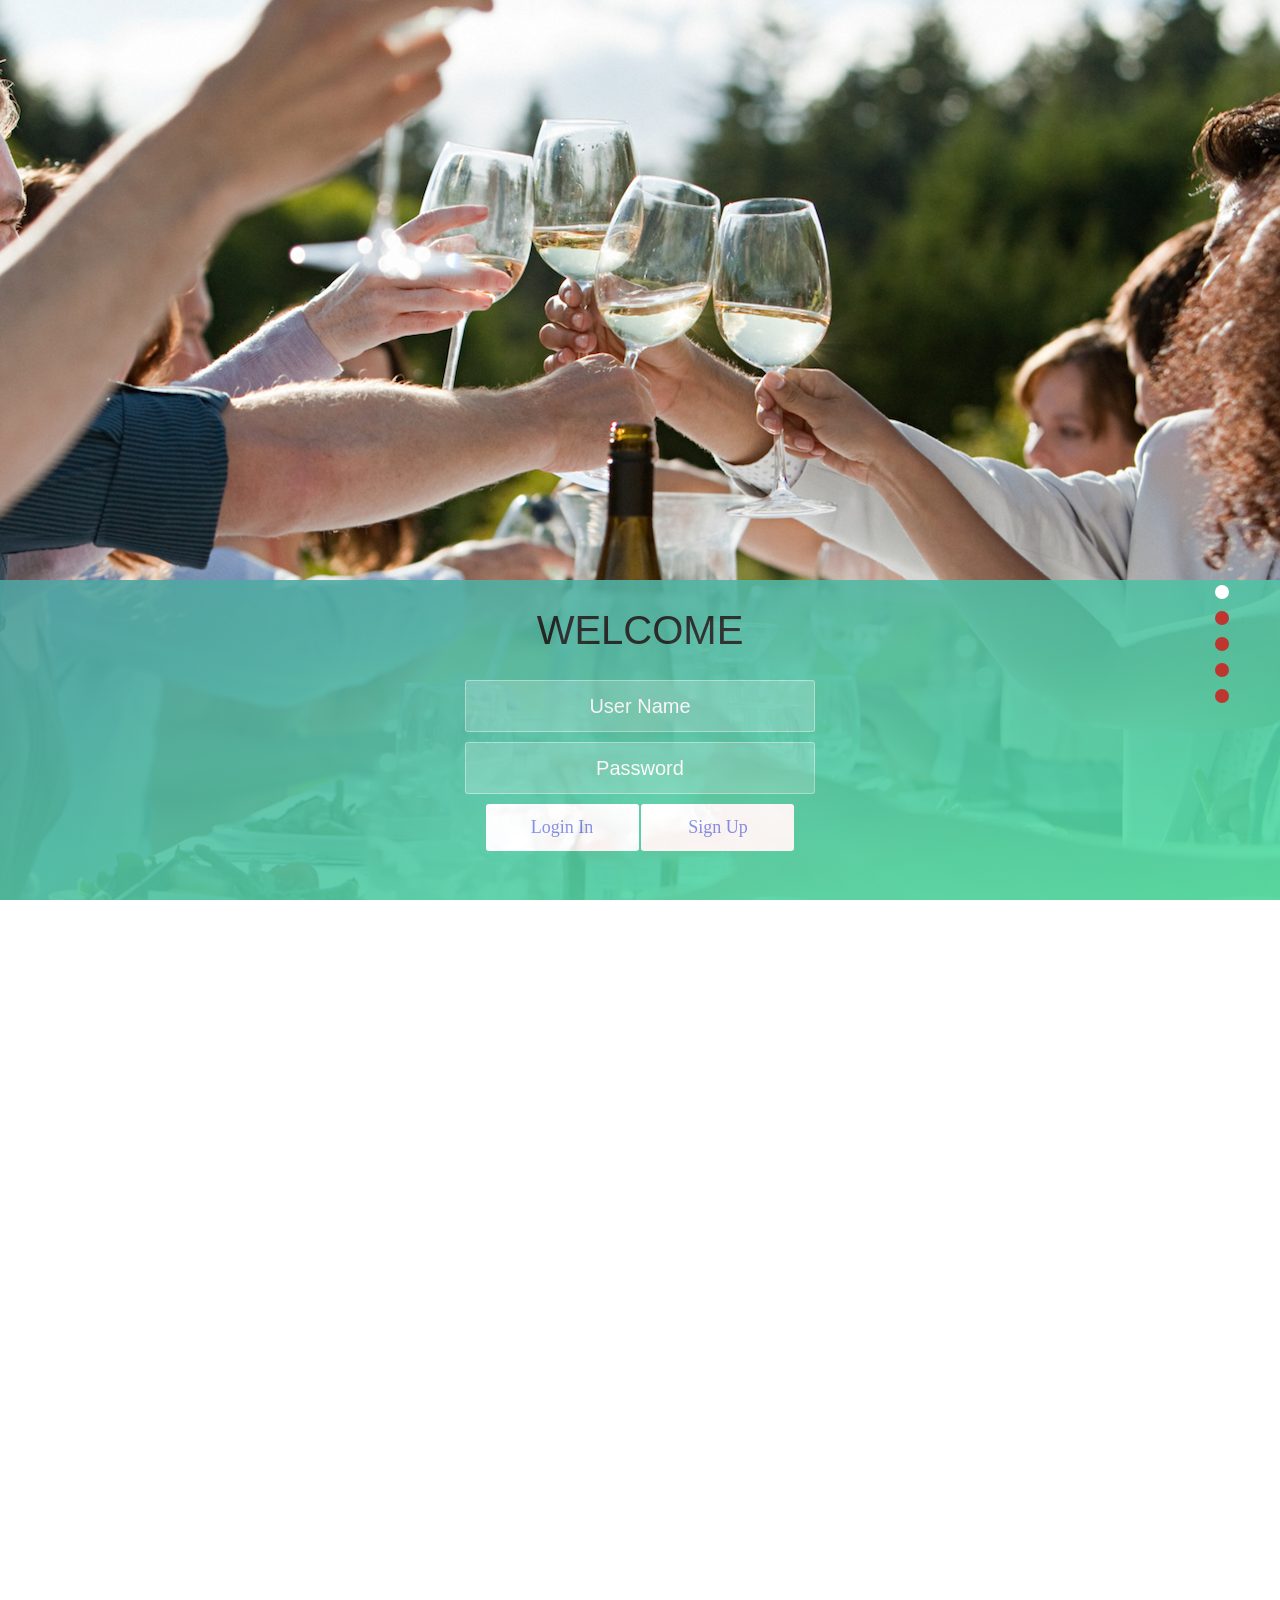
<file: Project/welcome page/index.html>
<!doctype html>
<html>
<head>
	<meta charset="utf-8">
	<meta name="viewport" content="width=device-width,initial-scale=1.0,maximum-scale=1.0,user-scalable=0" />
	<meta name="renderer" content="webkit">
	<title>Database Project Web</title>
	<link rel="Stylesheet" type="text/css" href="./css/IndexRedo.css" />  
	<link rel="Stylesheet" type="text/css" href="./css/IndexSection2.css" />
	<link rel="stylesheet" type="text/css" href="./css/tooltipster.css" />
	<link rel="stylesheet" type="text/css" href="./css/tooltipster-noir.css" />
	<style type="text/css">
		body{color:#222;-webkit-text-size-adjust:none;}
		body,h1,h2,h3,h4,h5,h6,hr,p,blockquote,dl, dt,dd,ul,ol,li,pre,form,fieldset,legend,button,input,textarea,th,td,iframe{margin:0; padding:0;}
		h1,h2,h3,h4,h5,h6{font-size:100%;}
		body,button,input,select,textarea {font-family:Tahoma,Arial,Roboto,”Droid Sans”,”Helvetica Neue”,”Droid Sans Fallback”,”Heiti SC”,sans-self;font-size:62.5%; line-height:1.5;}
		ol,ul{list-style:none;}
		
		html,body{ width:100%; height:100%; overflow:hidden;}
		.section-wrap{ width:100%;height:100%;overflow:visible;transition:transform 1s cubic-bezier(0.86,0,0.03,1);-webkit-transition:-webkit-transform 1s cubic-bezier(0.86,0,0.03,1);}
		.section-wrap .section{ position:relative; width:100%; height:100%; background-position:center center; background-repeat:no-repeat;}
		.section-wrap .section .title{width:100%;position:absolute;top:10%;color:#fff;font-size:2.4em;text-align:center;}
		.section-wrap .section .title p{ padding:0 4%;opacity:0}
		.section-wrap .section .title.active .tit{ opacity:1;transform:translateY(-25px);-webkit-transform:translateY(-25px);transition:all 2s cubic-bezier(0.86,0,0.8,1);-webkit-transition:all 2s cubic-bezier(0.86,0,0.8,1);}
		.section-wrap .section-1{ background-image: url(./pic/sharingnow.jpg) }
        .section-wrap .section-2{ background-image: url(./pic/bread.jpg) }
        .section-wrap .section-3{ background-image: url(./pic/restaurant2.jpg) }
        .section-wrap .section-4{ background-image: url(./pic/recipe.jpg) }
        .section-wrap .section-5{ background-image: url(./pic/EatingTogether.jpg) }
        .section-wrap .section-1{ background-color:#337ab7}
		\.section-wrap .section-2{ background-color:#5cb85c}
		\.section-wrap .section-3{ background-color:#5bc0de}
		\.section-wrap .section-4{ background-color:#f0ad4e}
		\.section-wrap .section-5{ background-color:#d9534f}
		.put-section-0{ transform:translateY(0);-webkit-transform:translateY(0);}
		.put-section-1{ transform:translateY(-100%);-webkit-transform:translateY(-100%);}
		.put-section-2{ transform:translateY(-200%);-webkit-transform:translateY(-200%);}
		.put-section-3{ transform:translateY(-300%);-webkit-transform:translateY(-300%);}
		.put-section-4{ transform:translateY(-400%);-webkit-transform:translateY(-400%);}
		.section-btn{ width:14px;position:fixed;right:4%;top:65%;}
		.section-btn li{ width:14px;height:14px;cursor:pointer;text-indent:-9999px;border-radius:50%;-webkit-border-radius:50%;margin-bottom:12px; background:#BD362F;text-align:center; color:#fff; onsor:pointer;}
		.section-btn li.on{ background:#fff}
		.arrow{ opacity:1;animation:arrow 3s cubic-bezier(0.5,0,0.1,1) infinite;-webkit-animation:arrow 3s cubic-bezier(0.5,0,0.1,1) infinite;transform:rotate(-90deg);-webkit-transform:rotate(-90deg); position:absolute;bottom:10px;left:50%;margin-left:-30px;width:60px;height:60px;border-radius:100%;-webkit-border-radius:100%;line-height:60px;text-align:center;font-size:20px;color:#fff;border:1px solid #fff;cursor:pointer;overflow:hidden;}
		.arrow:hover{ animation-play-state:paused;-webkit-animation-play-state:paused;}
		@keyframes arrow{ %0,%100{bottom:10px; opacity:1;} 50%{bottom:50px; opacity:.5} }
		@-webkit-keyframes arrow{ %0,%100{bottom:10px; opacity:1;} 50%{bottom:50px; opacity:.5} }
	</style>
	<!--[if lte IE 8]>
	<style type="text/css">
		html,body{width:100%; height:100%; overflow:scroll}
		.section-btn{display:none;}
	</style>
	<![endif]-->
</head>
<body>
	<section class="section-wrap">
		<div class="section section-1">
		     
			<!-- 登陆行 -->
			<div class="wrapper">	
				<div class="container">
					<form class="form loginForm">
						<h2>WELCOME</h2>
						<input type="text" placeholder="User Name" name="user" id="login_user" >
						<input type="password" placeholder="Password" name="pwd" id="login_pwd">
						<button id="login-button" class="button" type="button" value="Login In">Login In</button>
						<button id="switch-reg" class="button" type="button" >Sign Up</button>
					</form>
					
					<form class="form registerForm" style="display:none;margin-top: 10px;">
						<input type="text" placeholder="User Name" name="reg_user" id="reg_user" autocomplete="off" onkeyup = "judgeExistUser(this.value)"><span id="tableHint" style="height: 10px;color: red;margin-top: 10px;"></span>
						<input type="text" placeholder="Email Address" name="reg_email" id="reg_email" autocomplete="off">
						<input type="password" placeholder="New Password" name="reg_pwd" id="reg_pwd" autocomplete="off">
						<input type="password" placeholder="Re-enter New Password" name="repwd" id="reg_repwd">
						<button id="switch-login" class="button" type="button" >Back to Login </button>
						<button id="register-button" class="button" type="button" >Sign up</button>
					</form>
				</div>				
					
			</div>
		</div>
		
		
		<div class="section section-2">
			<div class="title">
				<p class="tit">Enjoy1!</p>
                <p class="tit">Enjoy12!</p>
			</div>
		</div>
		<div class="section section-3">
			<div class="title">
				<p class="tit">Enjoy2</p>
			</div>
		</div>
		<div class="section section-4">
			<div class="title">
				<p class="tit">Enjoy3</p>
			</div>
		</div>
		<div class="section section-5">
			<div class="title">
				<div class="finalTitle">Let Food Get Us Connected</div>
				<div class="tryNow" id="toTop">Join Us Now</div>
			</div>
		</div>
	</section>
	<ul class="section-btn">
	  <li class="on"></li>
	  <li></li>
	  <li></li>
	  <li></li>
	  <li></li>
	</ul>
	<!-- <div class="arrow">&laquo;</div> -->


<script src="./js/jquery.min.js"></script>
<script src="./js/IndexRoll.js"></script> <!-- 整体网页的上下滑动翻转，包括立即体验点击返回顶部 -->
<script src="./js/Register.js"></script>
<script src="./js/Login.js"></script>
<script type="text/javascript" src="./js/jquery.tooltipster.min.js"></script>
<script>
// function judgeExistUser(str) {
// 				//document.getElementById("tableHint").innerHTML = "11111";
//                 if (str == "") { 
//                     document.getElementById("tableHint").innerHTML = "";
//                     return;
//                 }else if (str.length <= 5) { 
//                     document.getElementById("tableHint").innerHTML = "User Name should be at least 6 characters";
//                     return;
//                 }
// 				else {
//                     if (window.XMLHttpRequest) {
//                     // code for IE7+, Firefox, Chrome, Opera, Safari
//                     xmlhttp = new XMLHttpRequest();
//                     //document.getElementById("txtHint").innerHTML = str;
//                     } else {
//                         // code for IE6, IE5
//                         xmlhttp = new ActiveXObject("Microsoft.XMLHTTP");
//                     }
//                     xmlhttp.onreadystatechange = function() {
//                         if (xmlhttp.readyState == 4 && xmlhttp.status == 200) {
// 							var a=XMLHttp.responseText;
// alert('[' + a + ']');    
// 							if($.trim(t)=="success")  
// 							{  
// 								alert('ssss。');  
// 							}  else {alart('tttt.');}
// 							alert(typeof xmlHttp.responseText) ;
// 							document.getElementById("tableHint").innerHTML = "User Name X already existed";
							
// 							//var alert = getInt(xmlHttp.responseText);
// 							document.getElementById("tableHint").innerHTML = "AAAAAAAAAAAAAAAa";
// 							//alert('[' + data + ']');
// 							//<?php data = trim(data); ?>
							
// 							if(data == '1'){
// 								document.getElementById("tableHint").innerHTML = "User Name already existed";
// 							}
// 							else if (data == '0'){
// 								document.getElementById("tableHint").innerHTML = "";
// 							}
// 							/*
// 							document.getElementById("tableHint").innerHTML = xmlhttp.responseText;
// 							return;*/
// 							//
//                         }
//                     };
//                     xmlhttp.open("GET", "./js/gettablehint.php?q="+str, true);
//                     xmlhttp.send();
//                 }
//             }
</script>


<!-- </script>
 -->
</body>
</html>
</file>
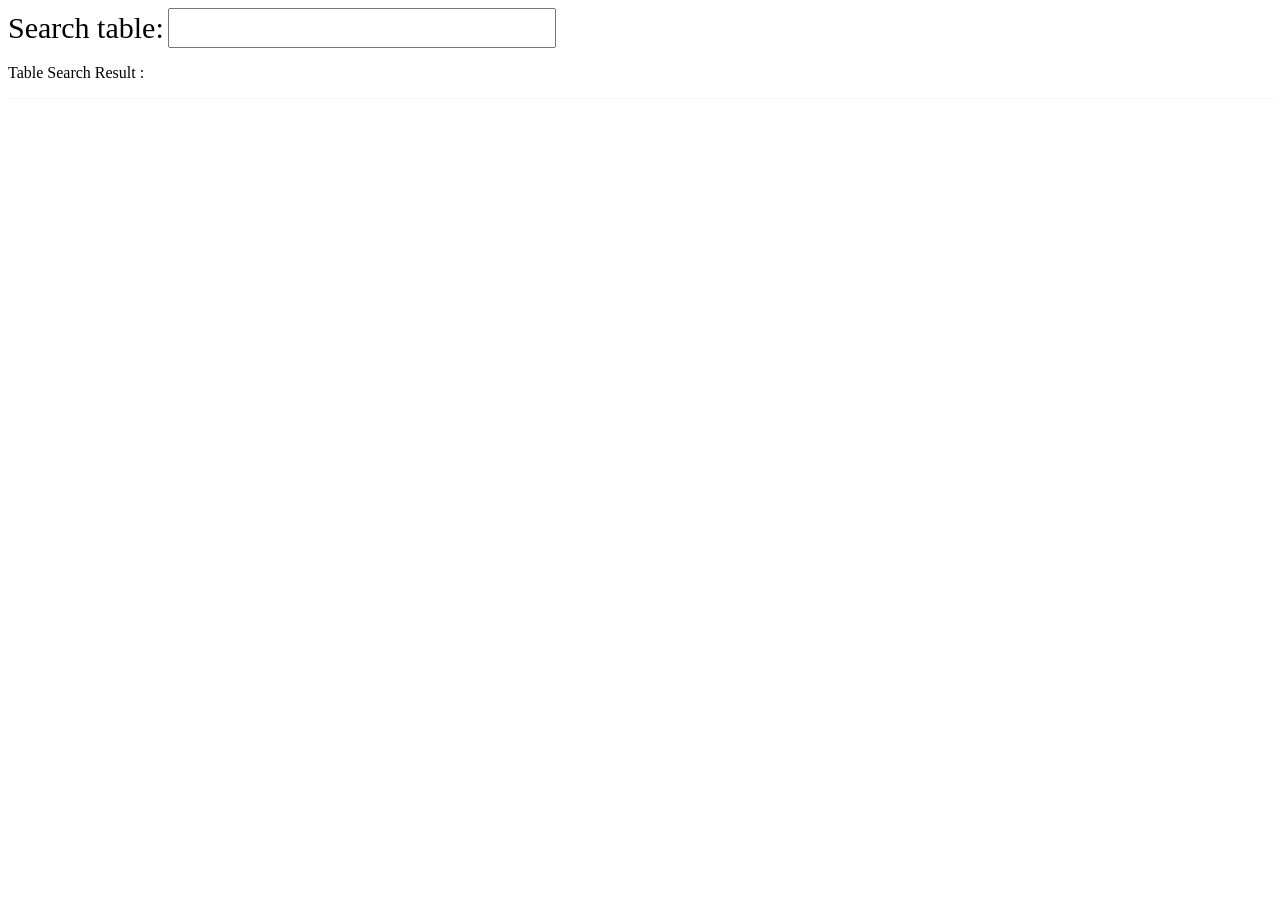
<file: Project/welcome page/homework.html>
<html>
    <head>
        <style>
            li{
                width: 12%;
            }
            li:hover {
                background-color:gray;
            }
        </style>
        <script>
            function showTablename(str) {
                showAttrname("");
                showRelatedtable("");
                if (str == "") { 
                    document.getElementById("tableHint").innerHTML = "";
                    return;
                } else {
                    if (window.XMLHttpRequest) {
                    // code for IE7+, Firefox, Chrome, Opera, Safari
                    xmlhttp = new XMLHttpRequest();
                    //document.getElementById("txtHint").innerHTML = str;
                    } else {
                        // code for IE6, IE5
                        xmlhttp = new ActiveXObject("Microsoft.XMLHTTP");
                    }
                    xmlhttp.onreadystatechange = function() {
                        if (xmlhttp.readyState == 4 && xmlhttp.status == 200) {
                            document.getElementById("tableHint").innerHTML = xmlhttp.responseText;
                        }
                    };
                    xmlhttp.open("GET", "gettablehint.php?q="+str, true);
                    xmlhttp.send();
                }
            }
            
            function showAttrname(str) {
                showRelatedtable("");
                if (str == "") { 
                    document.getElementById("attrHint").innerHTML = "";
                    return;
                } else {
                    if (window.XMLHttpRequest) {
                    // code for IE7+, Firefox, Chrome, Opera, Safari
                    xmlhttp = new XMLHttpRequest();
                    //document.getElementById("txtHint").innerHTML = str;
                    } else {
                        // code for IE6, IE5
                        xmlhttp = new ActiveXObject("Microsoft.XMLHTTP");
                    }
                    xmlhttp.onreadystatechange = function() {
                        if (xmlhttp.readyState == 4 && xmlhttp.status == 200) {
                            document.getElementById("attrHint").innerHTML = xmlhttp.responseText;
                        }
                    };
                    xmlhttp.open("GET", "getattribute.php?q="+str, true);
                    xmlhttp.send();
                }
            }
            function showRelatedtable(str) {
                if (str == "") { 
                    document.getElementById("relatedTable").innerHTML = "";
                    return;
                } else {
                    if (window.XMLHttpRequest) {
                    // code for IE7+, Firefox, Chrome, Opera, Safari
                    xmlhttp = new XMLHttpRequest();
                    //document.getElementById("txtHint").innerHTML = str;
                    } else {
                        // code for IE6, IE5
                        xmlhttp = new ActiveXObject("Microsoft.XMLHTTP");
                    }
                    xmlhttp.onreadystatechange = function() {
                        if (xmlhttp.readyState == 4 && xmlhttp.status == 200) {
                            document.getElementById("relatedTable").innerHTML = xmlhttp.responseText;
                        }
                    };
                    xmlhttp.open("GET", "showrelatedtable.php?q="+str, true);
                    xmlhttp.send();
                }
            }
            
            
            function changecolor()
            {
                document.getElementById("hi").style.backgroundColor="red";
            }
            
            
        </script>
	</head>
    <body>
        <div id = "search_tb">
         <form action="" >
            <text style='font-size:30px'>Search table:</text> <input type="text" style='font-size:30px' onkeyup = "showTablename(this.value)" >
        </form>  
        </div>
        <p>Table Search Result : <span id="tableHint"></span></p>
        <HR style=FILTER: alpha(opacity=1,finishopacity=0,style=3) width=100% color=#F5F5F5 SIZE=1 /> 
        <p> <span id="attrHint"></span></p>
        <HR style=FILTER: alpha(opacity=1,finishopacity=0,style=3) width=100% color=#FFFFFF SIZE=1 /> 
        <p> <span id="relatedTable"></span></p>
        
    </body>
<html>
</file>
<file: Project/welcome page/css/IndexRedo.css>
/*@import url(http://fonts.useso.com/css?family=Source+Sans+Pro:200,300);*/
* {
  box-sizing: border-box;
  margin: 0;
  padding: 0;
  font-weight: 300;
}
body {
  font-family: 'Source Sans Pro', sans-serif;
  color: white;
  font-weight: 300;
}
body ::-webkit-input-placeholder {
  /* WebKit browsers */
  font-family: 'Source Sans Pro', sans-serif;
  color: white;
  font-weight: 300;
}
body :-moz-placeholder {
  /* Mozilla Firefox 4 to 18 */
  font-family: 'Source Sans Pro', sans-serif;
  color: white;
  opacity: 1;
  font-weight: 300;
}
body ::-moz-placeholder {
  /* Mozilla Firefox 19+ */
  font-family: 'Source Sans Pro', sans-serif;
  color: white;
  opacity: 1;
  font-weight: 300;
}
body :-ms-input-placeholder {
  /* Internet Explorer 10+ */
  font-family: 'Source Sans Pro', sans-serif;
  color: white;
  font-weight: 300;
}
.wrapper {
  background: #367070;
  background: -webkit-linear-gradient(top left, #50a3a2 0%, #53e3a6 100%);
  background: linear-gradient(to bottom right, #50a3a2 0%, #53e3a6 100%);
  opacity: 1;
  position: fixed;
  left: 0;
  bottom: 0;
  width: 100%;
  height: 320px;
  /* margin-top: -200px; */
  /* overflow: hidden; */
	opacity:0.9;
	filter:alpha(opacity=40); /* 针对 IE8 以及更早的版本 */
  float: left;
}

.wrapper.form-success .container h1 {
  -webkit-transform: translateY(85px);
      -ms-transform: translateY(85px);
          transform: translateY(85px);
}
.container {
  max-width: 400px;
  margin: 0 auto;
  /* padding-top: 40px; */
  height: 100%;
  text-align: center;
}
.container h1 {
  font-size: 40px;
  -webkit-transition-duration: 1s;
          transition-duration: 1s;
  -webkit-transition-timing-function: ease-in-put;
          transition-timing-function: ease-in-put;
  font-weight: 200;
}
form {
  padding: 0px;
  position: relative;
  height: 80%;
  z-index: 2;
}
form input {
  -webkit-appearance: none;
     -moz-appearance: none;
          appearance: none;
  outline: 0;
  border: 1px solid rgba(255, 255, 255, 0.4);
  background-color: rgba(255, 255, 255, 0.2);
  width: 350px;
  border-radius: 3px;
  padding: 10px 15px;
  margin: 0 auto 10px auto;
  display: block;
  text-align: center;
  font-size: 20px;
  color: black;
  -webkit-transition-duration: 0.25s;
          transition-duration: 0.25s;
  font-weight: 300;
}
form input:hover {
  background-color: rgba(255, 255, 255, 0.4);
}
form input:focus {
  background-color: white;
  width: 300px;
  color: #53e3a6;
}
form button {
  -webkit-appearance: none;
     -moz-appearance: none;
          appearance: none;
  outline: 0;
  background-color: white;
  border: 0;
  padding: 10px 15px;
  color: rgba(83, 98, 227, 0.74);
  border-radius: 3px;
  width: 153px;
  cursor: pointer;
  font-family: 黑体;
  font-size: 18px;
  -webkit-transition-duration: 0.25s;
          transition-duration: 0.25s;
  margin-bottom: 10px;
  /* text-align: center; */
}
form button:hover {
  background-color: #f5f7f9;
}



@-webkit-keyframes square {
  0% {
    -webkit-transform: translateY(0);
            transform: translateY(0);
  }
  100% {
    -webkit-transform: translateY(-700px) rotate(600deg);
            transform: translateY(-700px) rotate(600deg);
  }
}
@keyframes square {
  0% {
    -webkit-transform: translateY(0);
            transform: translateY(0);
  }
  100% {
    -webkit-transform: translateY(-700px) rotate(600deg);
            transform: translateY(-700px) rotate(600deg);
  }
}


.wrapper h2{
	font-size: 40px;
	position: relative;
	margin: 20px auto;
}

.indexPage1H2{
	width: 100%;
	text-align: center;
	font-size: 70px;
	color: black;
	position: absolute;
	font-family: 微软雅黑;
	bottom: 35%;
	min-width: 1100px;
	display: none;
}
</file>
<file: Project/welcome page/css/IndexSection2.css>
@CHARSET "UTF-8";
.sectionTitle {
	color : #444444;
	text-align: center;
	font-family: "微软雅黑";
	padding: 30px 0 16px;
	font-size: 46px;
	font-weight: normal;
	letter-spacing: 2px;
	line-height: 56px;
	width: 100%;
}
.sectionSubTitle{
	text-align: center;
	font-family: "微软雅黑";
	color : #444444;
	padding: 0 0 69px;
	font-size: 18px;
	line-height: 36px;
	width: 960px;
	height: 0px;
	margin: 20px auto;
}

.finalTitle{
	color : #444444;
	text-align: center;
	vertical-align: central;
	vertical-align: center;
	font-family: "微软雅黑";
	padding: 5px 0 5px 0;
	font-size: 46px;
	font-weight: normal;
	letter-spacing: 2px;
	line-height: 56px;
	margin: 75px auto;
	width: 900px;
	margin-top: 250px;
	background: #FFFFFF;
	opacity:0.95;
	filter:alpha(opacity=40); /* 针对 IE8 以及更早的版本 */
}
.tryNow{
	padding: 10px 0px 0px 20px;
	vertical-align: central;
	vertical-align: center;
	text-align: center;
	letter-spacing: 5px;
	border: 0px;
	outline: none;
	margin: 75px auto;
	width: 300px;
	height: 50px;
	font-size: 20px;
	color: #fff;
	font-weight: 100;
	font-family: "微软雅黑";
	background: #0080FF;
	border-radius: 0px;
	cursor: pointer;
	opacity:0.8;
	filter:alpha(opacity=40); /* 针对 IE8 以及更早的版本 */
}
.shake{
	width: 100%;
	text-align: center;	
}
</file>
<file: Project/welcome page/css/tooltipster.css>
/* This is the default Tooltipster theme (feel free to modify or duplicate and create multiple themes!): */
.tooltipster-default {
	border-radius: 5px; 
	border: 2px solid #000;
	background: #4c4c4c;
	color: #fff;
}

/* Use this next selector to style things like font-size and line-height: */
.tooltipster-default .tooltipster-content {
	font-family: Arial, sans-serif;
	font-size: 14px;
	line-height: 16px;
	padding: 8px 10px;
	overflow: hidden;
}

/* This next selector defines the color of the border on the outside of the arrow. This will automatically match the color and size of the border set on the main tooltip styles. Set display: none; if you would like a border around the tooltip but no border around the arrow */
.tooltipster-default .tooltipster-arrow .tooltipster-arrow-border {
	/* border-color: ... !important; */
}


/* If you're using the icon option, use this next selector to style them */
.tooltipster-icon {
	cursor: help;
	margin-left: 4px;
}








/* This is the base styling required to make all Tooltipsters work */
.tooltipster-base {
	padding: 0;
	font-size: 0;
	line-height: 0;
	position: absolute;
	left: 0;
	top: 0;
	z-index: 9999999;
	pointer-events: none;
	width: auto;
	overflow: visible;
}
.tooltipster-base .tooltipster-content {
	overflow: hidden;
}


/* These next classes handle the styles for the little arrow attached to the tooltip. By default, the arrow will inherit the same colors and border as what is set on the main tooltip itself. */
.tooltipster-arrow {
	display: block;
	text-align: center;
	width: 100%;
	height: 100%;
	position: absolute;
	top: 0;
	left: 0;
	z-index: -1;
}
.tooltipster-arrow span, .tooltipster-arrow-border {
	display: block;
	width: 0; 
	height: 0;
	position: absolute;
}
.tooltipster-arrow-top span, .tooltipster-arrow-top-right span, .tooltipster-arrow-top-left span {
	border-left: 8px solid transparent !important;
	border-right: 8px solid transparent !important;
	border-top: 8px solid;
	bottom: -7px;
}
.tooltipster-arrow-top .tooltipster-arrow-border, .tooltipster-arrow-top-right .tooltipster-arrow-border, .tooltipster-arrow-top-left .tooltipster-arrow-border {
	border-left: 9px solid transparent !important;
	border-right: 9px solid transparent !important;
	border-top: 9px solid;
	bottom: -7px;
}

.tooltipster-arrow-bottom span, .tooltipster-arrow-bottom-right span, .tooltipster-arrow-bottom-left span {
	border-left: 8px solid transparent !important;
	border-right: 8px solid transparent !important;
	border-bottom: 8px solid;
	top: -7px;
}
.tooltipster-arrow-bottom .tooltipster-arrow-border, .tooltipster-arrow-bottom-right .tooltipster-arrow-border, .tooltipster-arrow-bottom-left .tooltipster-arrow-border {
	border-left: 9px solid transparent !important;
	border-right: 9px solid transparent !important;
	border-bottom: 9px solid;
	top: -7px;
}
.tooltipster-arrow-top span, .tooltipster-arrow-top .tooltipster-arrow-border, .tooltipster-arrow-bottom span, .tooltipster-arrow-bottom .tooltipster-arrow-border {
	left: 0;
	right: 0;
	margin: 0 auto;
}
.tooltipster-arrow-top-left span, .tooltipster-arrow-bottom-left span {
	left: 6px;
}
.tooltipster-arrow-top-left .tooltipster-arrow-border, .tooltipster-arrow-bottom-left .tooltipster-arrow-border {
	left: 5px;
}
.tooltipster-arrow-top-right span,  .tooltipster-arrow-bottom-right span {
	right: 6px;
}
.tooltipster-arrow-top-right .tooltipster-arrow-border, .tooltipster-arrow-bottom-right .tooltipster-arrow-border {
	right: 5px;
}
.tooltipster-arrow-left span, .tooltipster-arrow-left .tooltipster-arrow-border {
	border-top: 8px solid transparent !important;
	border-bottom: 8px solid transparent !important; 
	border-left: 8px solid;
	top: 50%;
	margin-top: -7px;
	right: -7px;
}
.tooltipster-arrow-left .tooltipster-arrow-border {
	border-top: 9px solid transparent !important;
	border-bottom: 9px solid transparent !important; 
	border-left: 9px solid;
	margin-top: -8px;
}
.tooltipster-arrow-right span, .tooltipster-arrow-right .tooltipster-arrow-border {
	border-top: 8px solid transparent !important;
	border-bottom: 8px solid transparent !important; 
	border-right: 8px solid;
	top: 50%;
	margin-top: -7px;
	left: -7px;
}
.tooltipster-arrow-right .tooltipster-arrow-border {
	border-top: 9px solid transparent !important;
	border-bottom: 9px solid transparent !important; 
	border-right: 9px solid;
	margin-top: -8px;
}


/* Some CSS magic for the awesome animations - feel free to make your own custom animations and reference it in your Tooltipster settings! */

.tooltipster-fade {
	opacity: 0;
	-webkit-transition-property: opacity;
	-moz-transition-property: opacity;
	-o-transition-property: opacity;
	-ms-transition-property: opacity;
	transition-property: opacity;
}
.tooltipster-fade-show {
	opacity: 1;
}

.tooltipster-grow {
	-webkit-transform: scale(0,0);
	-moz-transform: scale(0,0);
	-o-transform: scale(0,0);
	-ms-transform: scale(0,0);
	transform: scale(0,0);
	-webkit-transition-property: -webkit-transform;
	-moz-transition-property: -moz-transform;
	-o-transition-property: -o-transform;
	-ms-transition-property: -ms-transform;
	transition-property: transform;
	-webkit-backface-visibility: hidden;
}
.tooltipster-grow-show {
	-webkit-transform: scale(1,1);
	-moz-transform: scale(1,1);
	-o-transform: scale(1,1);
	-ms-transform: scale(1,1);
	transform: scale(1,1);
	-webkit-transition-timing-function: cubic-bezier(0.175, 0.885, 0.320, 1);
	-webkit-transition-timing-function: cubic-bezier(0.175, 0.885, 0.320, 1.15); 
	-moz-transition-timing-function: cubic-bezier(0.175, 0.885, 0.320, 1.15); 
	-ms-transition-timing-function: cubic-bezier(0.175, 0.885, 0.320, 1.15); 
	-o-transition-timing-function: cubic-bezier(0.175, 0.885, 0.320, 1.15); 
	transition-timing-function: cubic-bezier(0.175, 0.885, 0.320, 1.15);
}

.tooltipster-swing {
	opacity: 0;
	-webkit-transform: rotateZ(4deg);
	-moz-transform: rotateZ(4deg);
	-o-transform: rotateZ(4deg);
	-ms-transform: rotateZ(4deg);
	transform: rotateZ(4deg);
	-webkit-transition-property: -webkit-transform, opacity;
	-moz-transition-property: -moz-transform;
	-o-transition-property: -o-transform;
	-ms-transition-property: -ms-transform;
	transition-property: transform;
}
.tooltipster-swing-show {
	opacity: 1;
	-webkit-transform: rotateZ(0deg);
	-moz-transform: rotateZ(0deg);
	-o-transform: rotateZ(0deg);
	-ms-transform: rotateZ(0deg);
	transform: rotateZ(0deg);
	-webkit-transition-timing-function: cubic-bezier(0.230, 0.635, 0.495, 1);
	-webkit-transition-timing-function: cubic-bezier(0.230, 0.635, 0.495, 2.4); 
	-moz-transition-timing-function: cubic-bezier(0.230, 0.635, 0.495, 2.4); 
	-ms-transition-timing-function: cubic-bezier(0.230, 0.635, 0.495, 2.4); 
	-o-transition-timing-function: cubic-bezier(0.230, 0.635, 0.495, 2.4); 
	transition-timing-function: cubic-bezier(0.230, 0.635, 0.495, 2.4);
}

.tooltipster-fall {
	top: 0;
	-webkit-transition-property: top;
	-moz-transition-property: top;
	-o-transition-property: top;
	-ms-transition-property: top;
	transition-property: top;
	-webkit-transition-timing-function: cubic-bezier(0.175, 0.885, 0.320, 1);
	-webkit-transition-timing-function: cubic-bezier(0.175, 0.885, 0.320, 1.15); 
	-moz-transition-timing-function: cubic-bezier(0.175, 0.885, 0.320, 1.15); 
	-ms-transition-timing-function: cubic-bezier(0.175, 0.885, 0.320, 1.15); 
	-o-transition-timing-function: cubic-bezier(0.175, 0.885, 0.320, 1.15); 
	transition-timing-function: cubic-bezier(0.175, 0.885, 0.320, 1.15); 
}
.tooltipster-fall-show {
}
.tooltipster-fall.tooltipster-dying {
	-webkit-transition-property: all;
	-moz-transition-property: all;
	-o-transition-property: all;
	-ms-transition-property: all;
	transition-property: all;
	top: 0px !important;
	opacity: 0;
}

.tooltipster-slide {
	left: -40px;
	-webkit-transition-property: left;
	-moz-transition-property: left;
	-o-transition-property: left;
	-ms-transition-property: left;
	transition-property: left;
	-webkit-transition-timing-function: cubic-bezier(0.175, 0.885, 0.320, 1);
	-webkit-transition-timing-function: cubic-bezier(0.175, 0.885, 0.320, 1.15); 
	-moz-transition-timing-function: cubic-bezier(0.175, 0.885, 0.320, 1.15); 
	-ms-transition-timing-function: cubic-bezier(0.175, 0.885, 0.320, 1.15); 
	-o-transition-timing-function: cubic-bezier(0.175, 0.885, 0.320, 1.15); 
	transition-timing-function: cubic-bezier(0.175, 0.885, 0.320, 1.15);
}
.tooltipster-slide.tooltipster-slide-show {
}
.tooltipster-slide.tooltipster-dying {
	-webkit-transition-property: all;
	-moz-transition-property: all;
	-o-transition-property: all;
	-ms-transition-property: all;
	transition-property: all;
	left: 0px !important;
	opacity: 0;
}


/* CSS transition for when contenting is changing in a tooltip that is still open. The only properties that will NOT transition are: width, height, top, and left */
.tooltipster-content-changing {
	opacity: 0.5;
	-webkit-transform: scale(1.1, 1.1);
	-moz-transform: scale(1.1, 1.1);
	-o-transform: scale(1.1, 1.1);
	-ms-transform: scale(1.1, 1.1);
	transform: scale(1.1, 1.1);
}
</file>
<file: Project/welcome page/css/tooltipster-noir.css>
.tooltipster-noir {
	border-radius: 0px; 
	border: 0px solid #2c2c2c;
	background: rgba(0,0,0,0.85);
	color: white;
}
.tooltipster-noir .tooltipster-content {
	font-family: 'Georgia', serif;
	font-size: 14px;
	line-height: 16px;
	padding: 8px 10px;
}
</file>
